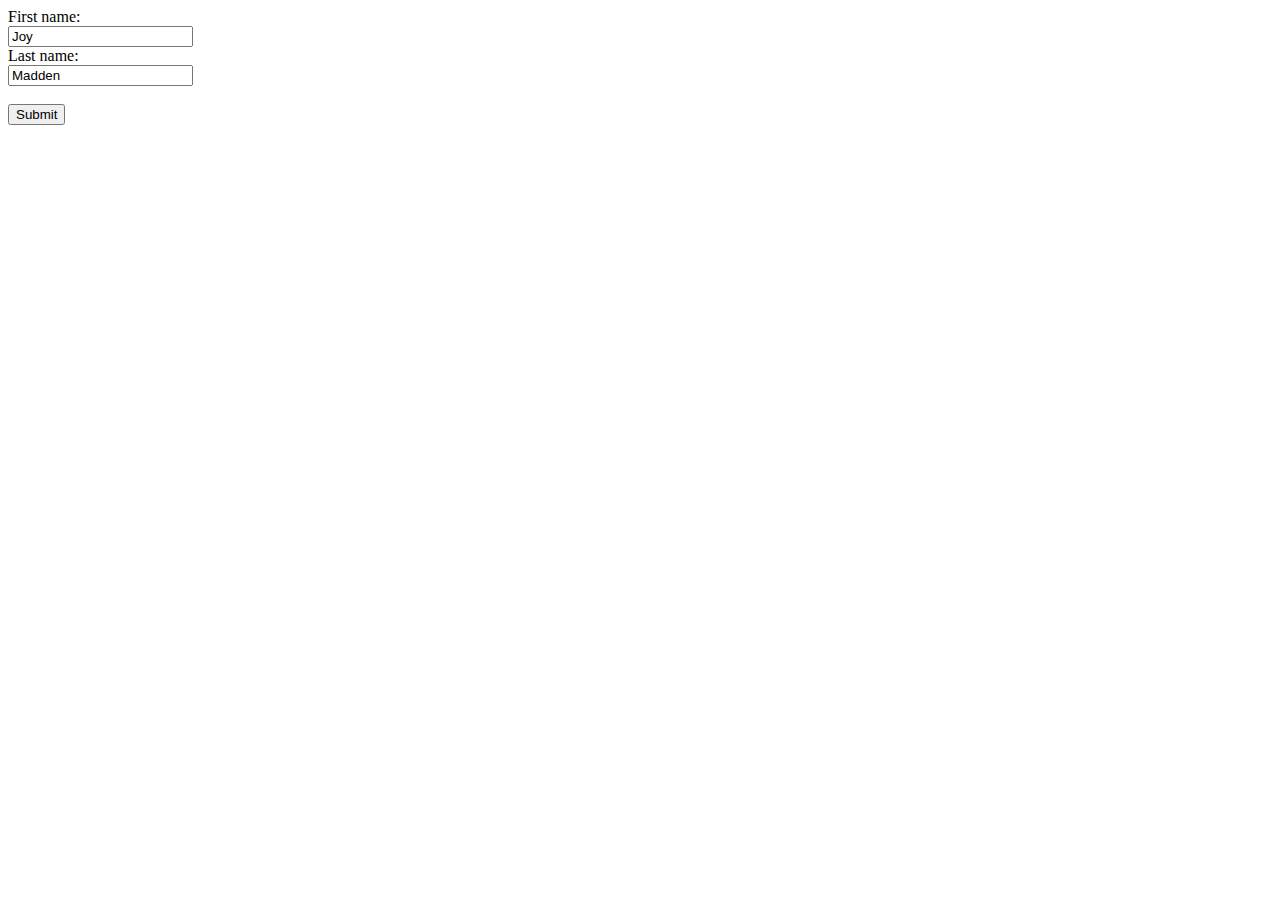
<file: index.html>
<!DOCTYPE html>
<html lang="en">
  <head>
    <meta charset="utf-8">
    <title>devCodeCamp &middot; Most Wanted</title>
  </head>
  <body>
    <form id="nameForm">
        <label for="fname">First name:</label><br>
        <input type="text" id="fname" name="fname" value="Joy"><br>
        <label for="lname">Last name:</label><br>
        <input type="text" id="lname" name="lname" value="Madden"><br><br>
        <input type="button" onclick="searchByName()" value="Submit">
    </form> 
      

    <script src="data.js"></script>
    <script src="app.js"></script>
  </body>
</html>
</file>
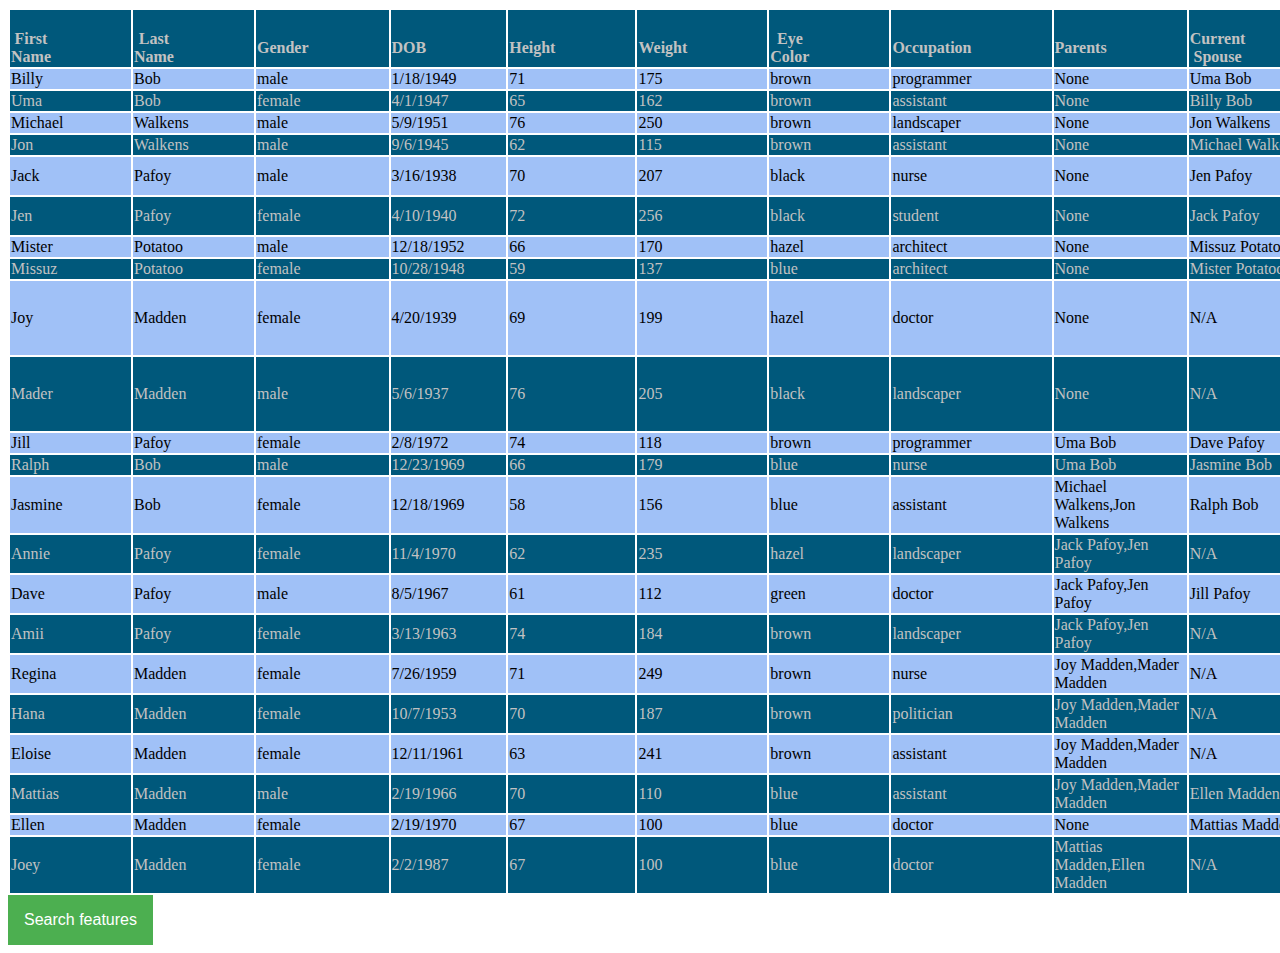
<file: MostWanted_proj/index.html>
<!DOCTYPE html>
<html lang="en">
  <head>
    <meta charset="utf-8">
    <link rel="stylesheet" href="mostWanted.css">
    <title>David, Connor, & Clayton | Tantalum &middot; Most Wanted</title>
  </head>
    <table id="table">

    </table>
    <div class="dropdown">
      <button onclick="showSearch()" class="dropbtn">Search features</button>
      <!--Form Labels needed-->
      <div id="myDropdown" class="dropdown-content">
          <form id="searchBox" name="form1">
            <h2>Individual Search:</h2>
            <input type="text" name="fname" id="firstName"  placeholder="Search by first name" onkeyup="fnameLetters()">
            <input type="text" name="lname" id="lastName"  placeholder="Search by last name" onkeyup="lnameLetters()">
            <input type="text" name="height" id="height" placeholder="Search by height" onkeyup="heightLetters()">
            <input type="text" name="weight" id="weight" placeholder="Search by weight" onkeyup="weightLetters()">
            <input type="text" name="eyeColor" id="eyeColor" placeholder="Search by eye color" onkeyup="eyeColor()">
            <input type="text" name ="occupation" id="occupation" placeholder="Search by occupation" onkeyup="occupationLetters()">
            <br>
            <label for="gender">Search by Gender</label>
            <select name="gender" id="gender">
              <option value="default">Select</option>
              <option value="male">Male</option>
              <option value="female">Female</option>
            </select>
            <br>
            <br>
            <label for="dateOfBirth">Search by D.O.B.</label>
            <input type="date" id="dateOfBirth">
            <br>
            <br>
            <button type="button" onclick="searchByFirstName();searchByLastName();searchByGender();searchByHeight();searchByWeight();searchByEyeColor();searchByDOB();searchByOccupation()">Submit</button>
          </form>
          <form id="searchBox2" name="form2">
            <h2>Multiple Search:</h2>
            <input type="text" name="height2" id="height2" class="multi" placeholder="Search by height" onkeyup="heightLetters2()">
            <input type="text" name="weight2" id="weight2" class="multi" placeholder="Search by weight" onkeyup="weightLetters2()">
            <input type="text" name="eyeColor2" id="eyecolor2"  class="multi" placeholder="Search by eye color" onkeyup="eyeColorLetters2()">
            <input type="text" name="occupation2" id="occupation2" class="multi" placeholder="Search by occupation" onkeyup="occupationLetters2()">
            <label for="gender2">Search by Gender</label>
            <select name="gender2" id="gender2" class="multi">
              <option value="">Select</option>
              <option value="male">Male</option>
              <option value="female">Female</option>
            </select>
            <br>
            <br>
            <input type="button" id="search" value="search" onclick="multiSearch()"/>
          </form>
          <button type="button" onclick="window.location.reload()">Clear</button>
          </div>
        </div>
        <div id="output"></div>
    <script src="data.js"></script>
    <script src="app.js"></script>
  </body>
</html>
</file>
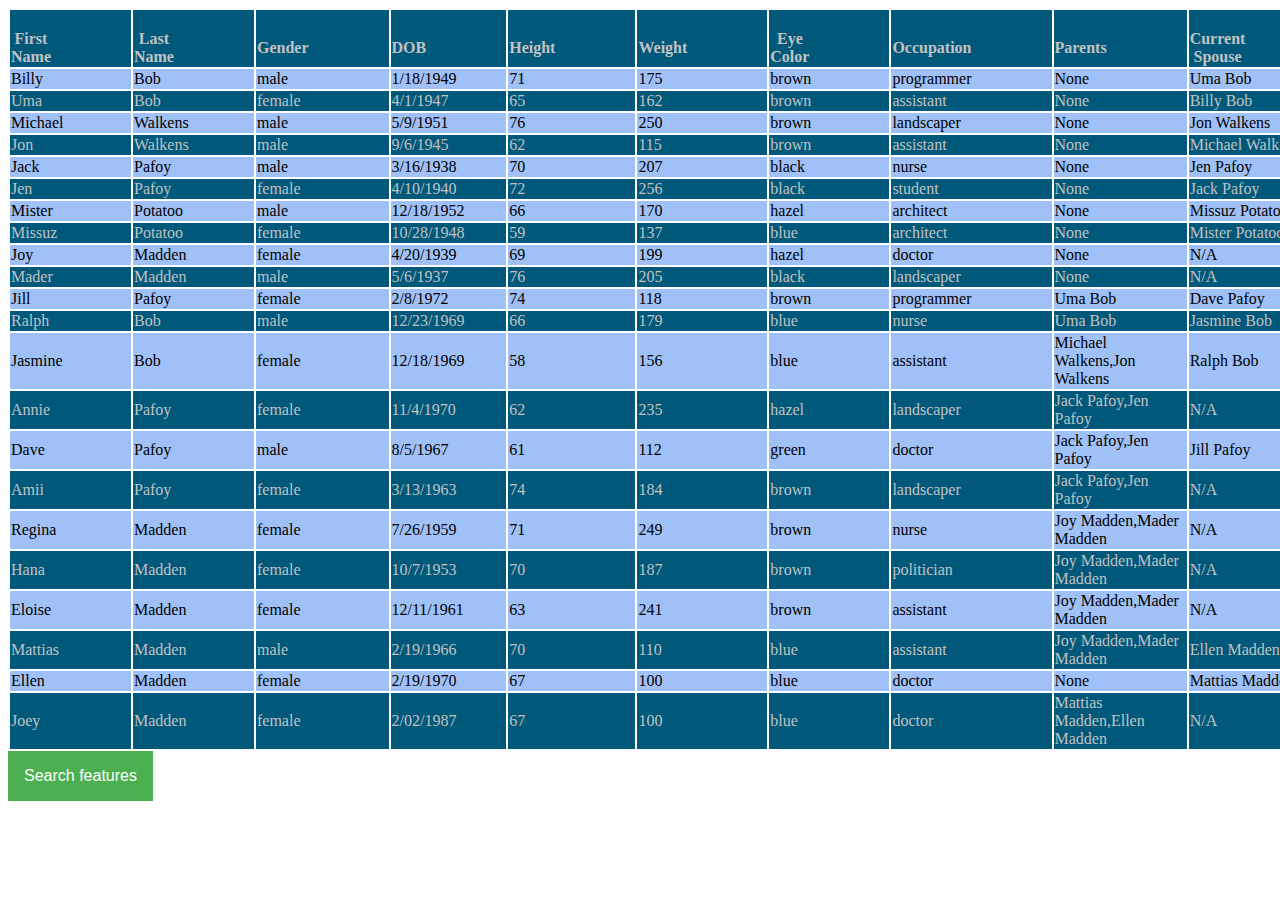
<file: MostWanted_proj/MostWanted_proj/index.html>
<!DOCTYPE html>
<html lang="en">
  <head>
    <meta charset="utf-8">
    <link rel="stylesheet" href="mostWanted.css">
    <title>David, Connor, & Clayton | Tantalum &middot; Most Wanted</title>
  </head>
    <table>

    </table>
    <div class="dropdown">
      <button onclick="showSearch()" class="dropbtn">Search features</button>
      <!--Form Labels needed-->
      <div id="myDropdown" class="dropdown-content">
          <form id="searchBox" name="form1">
            <h2>Individual Search:</h2>
            <input type="text" name="fname" id="firstName"  placeholder="Search by first name" onkeyup="fnameLetters()">
            <input type="text" name="lname" id="lastName"  placeholder="Search by last name" onkeyup="lnameLetters()">
            <input type="text" name="height" id="height" placeholder="Search by height" onkeyup="heightLetters()">
            <input type="text" name="weight" id="weight" placeholder="Search by weight" onkeyup="weightLetters()">
            <input type="text" name="eyeColor" id="eyeColor" placeholder="Search by eye color" onkeyup="eyeColor()">
            <input type="text" name ="occupation" id="occupation" placeholder="Search by occupation" onkeyup="occupationLetters()">
            <br>
            <label for="gender">Search by Gender</label>
            <select name="gender" id="gender">
              <option value="default">Select</option>
              <option value="male">Male</option>
              <option value="female">Female</option>
            </select>
            <br>
            <br>
            <label for="dateOfBirth">Search by D.O.B.</label>
            <input type="date" id="dateOfBirth">
            <br>
            <br>
            <button type="button" onclick="searchByFirstName();searchByLastName();searchByGender();searchByHeight();searchByWeight();searchByEyeColor();searchByDOB();searchByOccupation()">Submit</button>
          </form>
          <form id="searchBox2" name="form2">
            <h2>Multiple Search:</h2>
            <input type="text" name="height2" id="height2" class="multi" placeholder="Search by height" onkeyup="heightLetters2()">
            <input type="text" name="weight2" id="weight2" class="multi" placeholder="Search by weight" onkeyup="weightLetters2()">
            <input type="text" name="eyeColor2" id="eyecolor2"  class="multi" placeholder="Search by eye color" onkeyup="eyeColorLetters2()">
            <input type="text" name="occupation2" id="occupation2" class="multi" placeholder="Search by occupation" onkeyup="occupationLetters2()">
            <label for="gender2">Search by Gender</label>
            <select name="gender2" id="gender2" class="multi">
              <option value="">Select</option>
              <option value="male">Male</option>
              <option value="female">Female</option>
            </select>
            <br>
            <br>
            <label for="dateOfBirth2">Search by D.O.B.</label>
            <input type="date" id="dateOfBirth2">
            <br>
            <br>
            <input type="button" id="search" value="search" onclick="multiSearch()"/>
          </form>
          <button type="button" onclick="window.location.reload()">Clear</button>
          </div>
        </div>
        <div id="output"></div>
    <script src="data.js"></script>
    <script src="app.js"></script>
  </body>
</html>
</file>
<file: MostWanted_proj/mostWanted.css>
/* Dropdown Button */
.dropbtn {
  background-color: #4caf50;
  color: white;
  padding: 16px;
  font-size: 16px;
  border: none;
  cursor: pointer;
}

/* Dropdown button on hover & focus */
.dropbtn:hover,
.dropbtn:focus {
  background-color: #3e8e41;
}

/* The container <div> - needed to position the dropdown content */
.dropdown {
  position: relative;
  display: inline-block;
}

/* Dropdown Content (Hidden by Default) */
.dropdown-content {
  display: none;
  position: absolute;
  background-color: #f6f6f6;
  min-width: 460px;
  border: 1px solid #ddd;
  z-index: 1;
}

/* Show the dropdown menu (use JS to add this class to the .dropdown-content container when the user clicks on the dropdown button) */
.show {
  display: block;
}

#searchBox {
  display: inline;
  float: left;
  width: 48%;
}

#searchBox2 {
  display: inline;
  float: left;
  width: 48%;
}

tr:nth-child(even) {
  background-color: #a0c1f7;
}

tr:nth-child(odd) {
  background-color: #00587b;
  color: #c2c2c2;
}

table {
  border: black;
}
table th {
  padding-right: 80px;
  padding-top: 20px;
}
</file>
<file: MostWanted_proj/MostWanted_proj/mostWanted.css>
/* Dropdown Button */
.dropbtn {
  background-color: #4caf50;
  color: white;
  padding: 16px;
  font-size: 16px;
  border: none;
  cursor: pointer;
}

/* Dropdown button on hover & focus */
.dropbtn:hover,
.dropbtn:focus {
  background-color: #3e8e41;
}

/* The container <div> - needed to position the dropdown content */
.dropdown {
  position: relative;
  display: inline-block;
}

/* Dropdown Content (Hidden by Default) */
.dropdown-content {
  display: none;
  position: absolute;
  background-color: #f6f6f6;
  min-width: 460px;
  border: 1px solid #ddd;
  z-index: 1;
}

/* Show the dropdown menu (use JS to add this class to the .dropdown-content container when the user clicks on the dropdown button) */
.show {
  display: block;
}

#searchBox {
  display: inline;
  float: left;
  width: 48%;
}

#searchBox2 {
  display: inline;
  float: left;
  width: 48%;
}

tr:nth-child(even) {
  background-color: #a0c1f7;
}

tr:nth-child(odd) {
  background-color: #00587b;
  color: #c2c2c2;
}

table {
  border: black;
}
table th {
  padding-right: 80px;
  padding-top: 20px;
}
</file>
